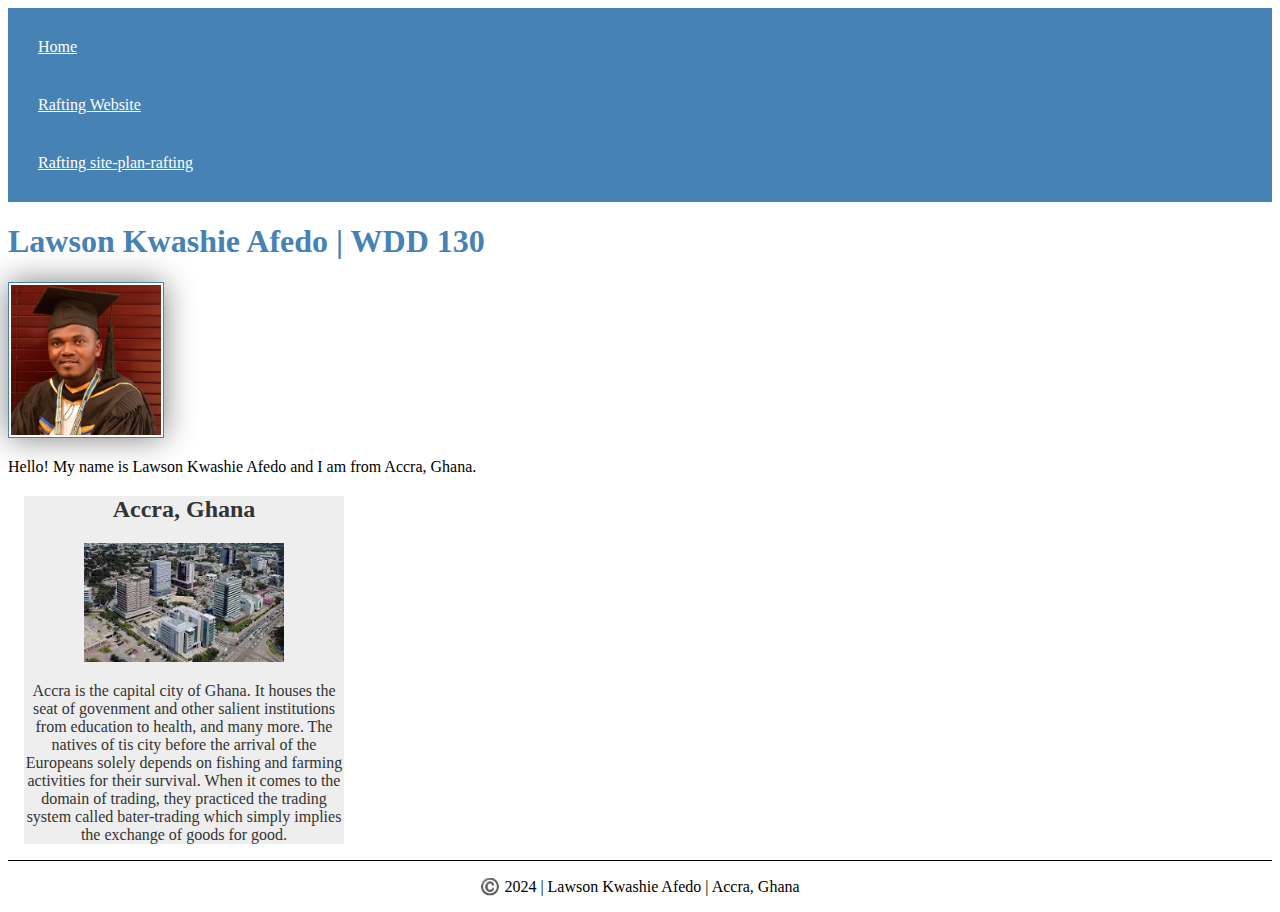
<file: index.html>
<!DOCTYPE html>
<html lang="en-US">
    <head>
        <meta charset="utf-8">
        <meta name="viewpoint" content="width=device-width, initial-scale=1.0">
        <title>Lawson Kwashie Afedo | WDD 130</title>
        <meta name="description" content="Welcome to my home page for WDD130. This course work details the foundamentals of web design. Guess what? ompletion is only within 7 weeks. Yel, you heard me right!">
        <meta name="author" content="Lawson Kwashie Afedo"> 
        <link rel="stylesheet" href="styles/styles.css">
    </head>
    <body>
        <header>
            <nav>
                <a href="#">Home</a>
                <a href="wwr/">Rafting Website</a>
                <a href="wwr/site-plan-rafting">Rafting site-plan-rafting</a>
            </nav>
        </header>
        <main>
            <h1>Lawson Kwashie Afedo | WDD 130</h1>
            <img src="images/profile.jpg" alt="Hello, my name is Lawson Kwashie Afedo" width="200">
            <p>Hello! My name is Lawson Kwashie Afedo and I am from Accra, Ghana.</p>
        </main>
        <aside>
            <h2>Accra, Ghana</h2>
            <img src="images/accra.jpeg" alt="Accra Ghana landscape">
            <p>Accra is the capital city of Ghana. It houses the seat of govenment and other salient institutions from education to health, and many more. The natives of tis city before the arrival of the Europeans solely depends on fishing and farming activities for their survival. When it comes to the domain of trading, they practiced the trading system called bater-trading which simply implies the exchange of goods for good.  </p>
        </aside>
        <footer>
            <p>©️ 2024 | Lawson Kwashie Afedo | Accra, Ghana</p>
        </footer>

    </body>
</html>
</file>
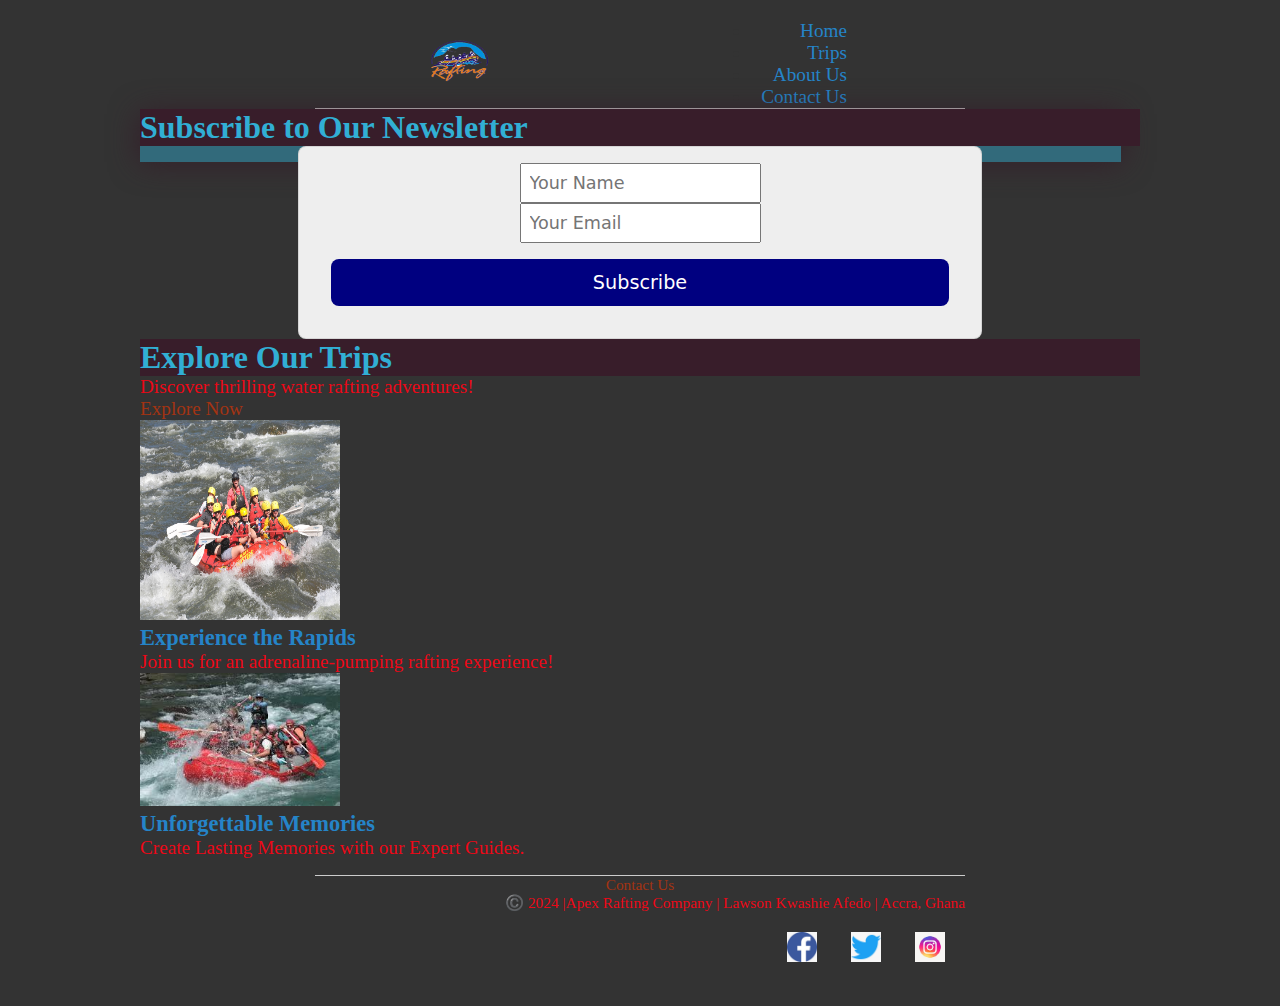
<file: wwr/index.html>
<!DOCTYPE html>
<html lang="en-US">
    <head>
        <meta charset="UTF-8">
        <meta name="viewport" content="width=device-width, initial-scale=1.0">
        <link rel="stylesheet" href="styles/rafting.css">
        <title>About Us Page |Apex Rafting Company</title>
        <meta name="description" content="The Rafting site welcomes our target individuals includes the site purpose, the target audience, branding information, and a styles guide for the course website project">
        <meta name= "author" Lawson Kwashie Afedo>
        <!-- Google Fonts -->
        <link rel="preconnect" href="https://fonts.googleapis.com"> 
        <link rel="preconnect" href="https://fonts.gstatic.com" crossorigin> 
        <link href="https://fonts.googleapis.com/css2?family=Roboto:wght@100;400&display=swap" rel="stylesheet">
        <style>
        /* Styles for header, hero section, newsletter form, CTA, CSS grid, and footer */
        </style>
    </head>
    <body>
    <!-- Header -->
    <header>
        <div class="logo">
            <img src="images/raftinglogo.png" alt="Rafting Site Logo">
        </div>
    <nav>
      <ul>
        <li><a href="index.html">Home</a></li>
        <li><a href="trips.html">Trips</a></li>
        <li><a href="about.html">About Us</a></li>
        <li><a href="contact.html">Contact Us</a></li>
      </ul>
    </nav>
    </header>

    <!-- Hero Section -->
    <section class="hero">
        <div class="hero-background">
            <mg src="images/hero.jpg" alt="hero image">
        </div>
        <div class="hero-content">
             <h1>Apex Rafting Site</h1>
        </div>
    </section>
    <!-- Newsletter Sign-Up Form -->
     <section class="newsletter">
        <h2>Subscribe to Our Newsletter</h2>
        <form action="subscribe.php" method="POST">
            <input type="text" name="name" placeholder="Your Name" required>
            <input type="email" name="email" placeholder="Your Email" required>
            <button type="submit">Subscribe</button>
        </form>
    </section>
    <!-- Call to Action (CTA) -->
    <section class="cta">
        <h2>Explore Our Trips</h2>
        <p>Discover thrilling water rafting adventures!</p>
        <a href="trips.html" class="button">Explore Now</a>
    </section>
    <!-- CSS Grid Layout -->
    <section class="grid-layout">
        <div class="grid-item">
            <img src="images/path_to_image1.jpg" alt="Image 1"width="300" height="200">
            <h3>Experience the Rapids</h3>
            <p>Join us for an adrenaline-pumping rafting experience!</p>
        </div>
        <div class="grid-item">
            <img src="images/path_to_image2.jpg" alt="Image 2">
            <h3>Unforgettable Memories</h3>
            <p>Create Lasting Memories with our Expert Guides.</p>
        </div>
    <!-- Add more grid items as needed -->
    </section>
  <!-- Footer -->
  <footer>
    <a href="contact-us-wireframe-image.jpg">Contact Us</a>
    <nav class ="sociallinks">
        <p>©️ 2024 |Apex Rafting Company | Lawson Kwashie Afedo | Accra, Ghana</p>
        <a href="https://facebook.com">
            <img src="images/facebook.jpg" alt="Facebook">
        </a>
        <a href="https://twitter.com">
            <img src="images/twitter.jpg" alt="Twitter">
        </a>
        <a href="https://instagram.com">
            <img src="images/instagram.jpg" alt="Instagram">
        </a>
    </nav>
</footer>
</body>
</html>
</file>
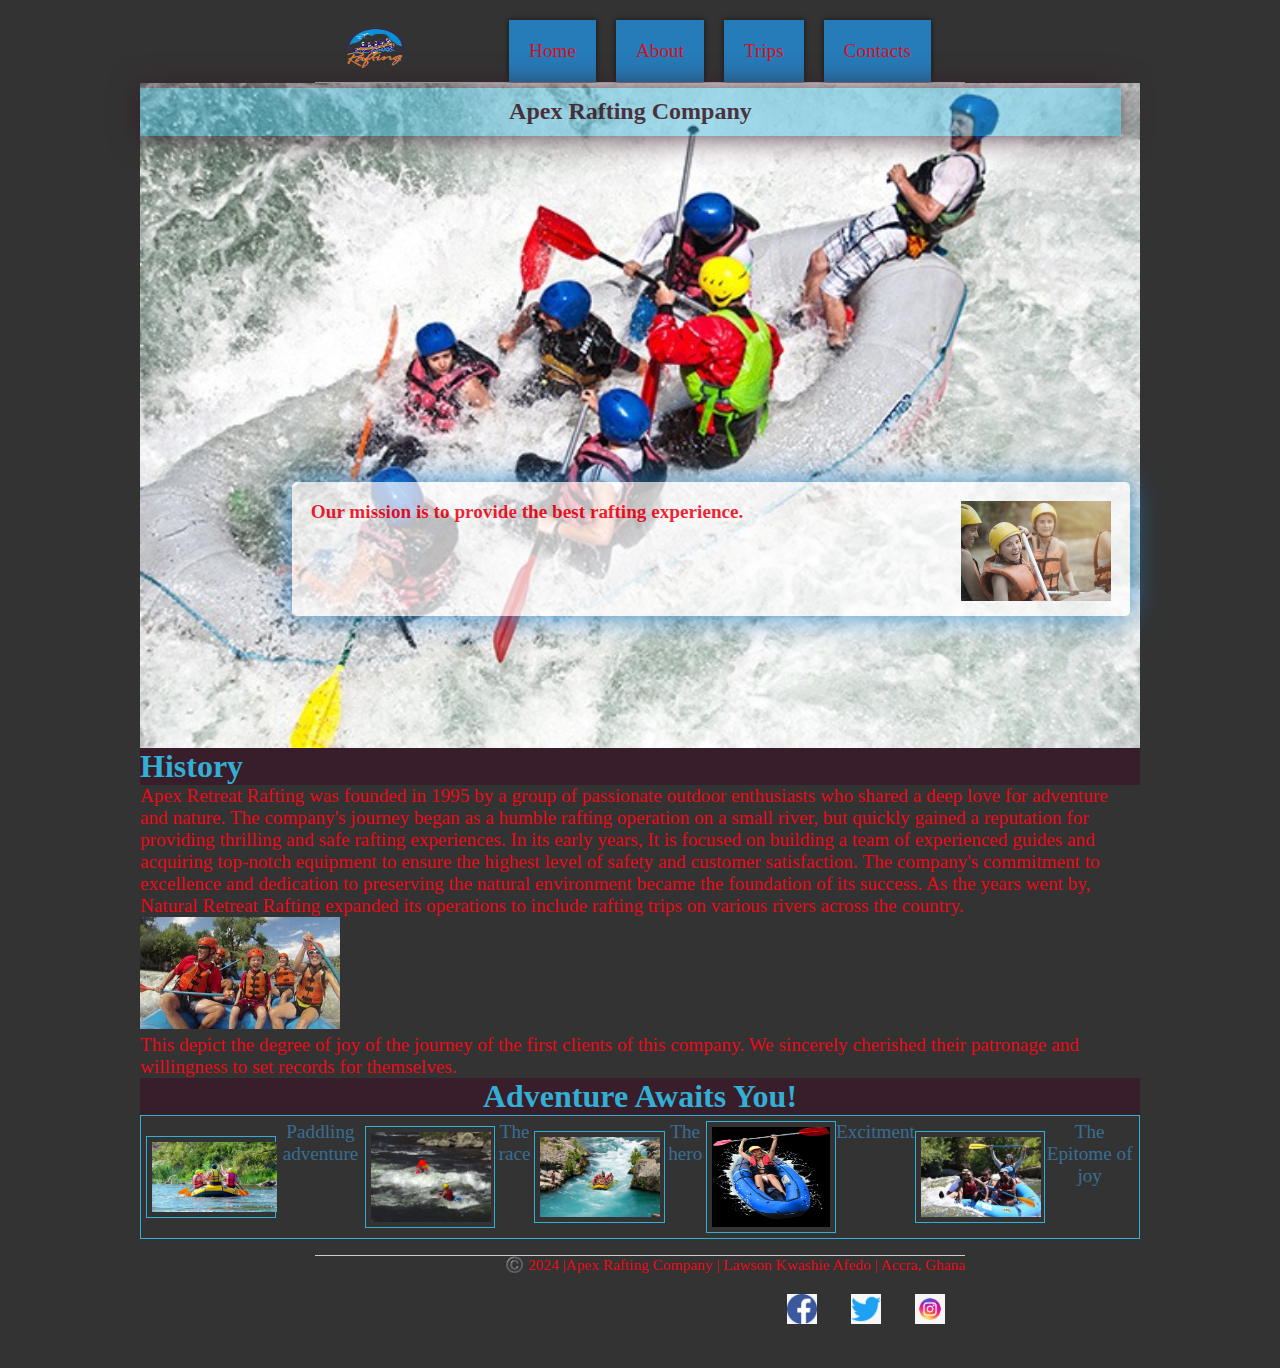
<file: wwr/about.html>
<!DOCTYPE html>
<html lang="en-US">
    <head>
        <meta charset="UTF-8">
        <meta name="viewport" content="width=device-width, initial-scale=1.0">
        <link rel="stylesheet" href="styles/rafting.css">
        <title>About Us Page |Apex Rafting Company</title>
        <meta name="description" content="The Rafting site plan includes the site purpose, the target audience, branding information, and a styles guide for the course website project">
        <meta name= "author" Lawson Kwashie Afedo>
        <!-- Google Fonts -->
        <link rel="preconnect" href="https://fonts.googleapis.com"> 
        <link rel="preconnect" href="https://fonts.gstatic.com" crossorigin> 
        <link href="https://fonts.googleapis.com/css2?family=Roboto:wght@100;400&display=swap" rel="stylesheet">
    </head>

    <body>
        <header class="header">
            <div class="logo">
                <img src="images/raftinglogo.png" alt="Rafting Site Logo">
            </div>
            <nav>
                <ul class="navigation">
                    <li><a href="index.html">Home</a></li>
                    <li><a href="about.html">About</a></li>
                    <li><a href="trips.html">Trips</a></li>
                    <li><a href="contact.html">Contacts</a></li>      
                </ul>
            </nav>
        </header>
    <main>
        <div class="hero">
            <img src="images/hero.jpg" alt="hero image">
            <h1>Apex Rafting Company</h1>
            <article class="article">
                <img src="images/happy_client.jpg" alt="Happy_Client">
                <p>Our mission is to provide the best rafting experience.</p>
            </article>
        </div>
        <section class="History">
            <h2>History</h2>
            <p>Apex Retreat Rafting was founded in 1995 by a group of passionate outdoor enthusiasts who shared a deep love for adventure and nature. The company's journey began as a humble rafting operation on a small river, but quickly gained a reputation for providing thrilling and safe rafting experiences.

                In its early years, It is focused on building a team of experienced guides and acquiring top-notch equipment to ensure the highest level of safety and customer satisfaction. The company's commitment to excellence and dedication to preserving the natural environment became the foundation of its success.
                
                As the years went by, Natural Retreat Rafting expanded its operations to include rafting trips on various rivers across the country.
            </p>
            <img src="images/history.jpg" alt="history picture">
            <p>This depict the degree of joy of the journey of the first clients of this company. We sincerely cherished their patronage and willingness to set records for themselves.</p>
        </section>

        <section class="pictures"> 
            <h2>Adventure Awaits You!</h2>
            <div class="adventure-grid">
                <figure>
                    <figure><img src="images/advt1.jpg" alt="Rafting Adventure 1" width="80" height="70"></figure>
                    <figcaption>Paddling adventure</figcaption>
                    <figure><img src="images/advt2.jpg" alt="Rafting Adventure 2" width="70" height="90"></figure>
                    <figcaption>The race</figcaption>
                    <figure><img src="images/advt3.jpg" alt="Rafting Adventure 3" width="90" height="80"></figure>
                    <figcaption>The hero</figcaption>
                    <figure><img src="images/advt4.jpg" alt="Rafting Adventure 4" width="100" height="100"></figure>
                    <figcaption>Excitment</figcaption>
                    <figure><img src="images/advt5.jpg" alt="Rafting Adventure 5" width="30" height="80"></figure>
                    <figcaption>The Epitome of joy</figcaption>
                </figure>
            </div>
        </section>
    </main>
    <footer>
        <nav class ="sociallinks">
            <p>©️ 2024 |Apex Rafting Company | Lawson Kwashie Afedo | Accra, Ghana</p>
            <a href="https://facebook.com">
                <img src="images/facebook.jpg" alt="Facebook">
            </a>
            <a href="https://twitter.com">
                <img src="images/twitter.jpg" alt="Twitter">
            </a>
            <a href="https://instagram.com">
                <img src="images/instagram.jpg" alt="Instagram">
            </a>
        </nav>
    </footer>
    </body>
</html>
</file>
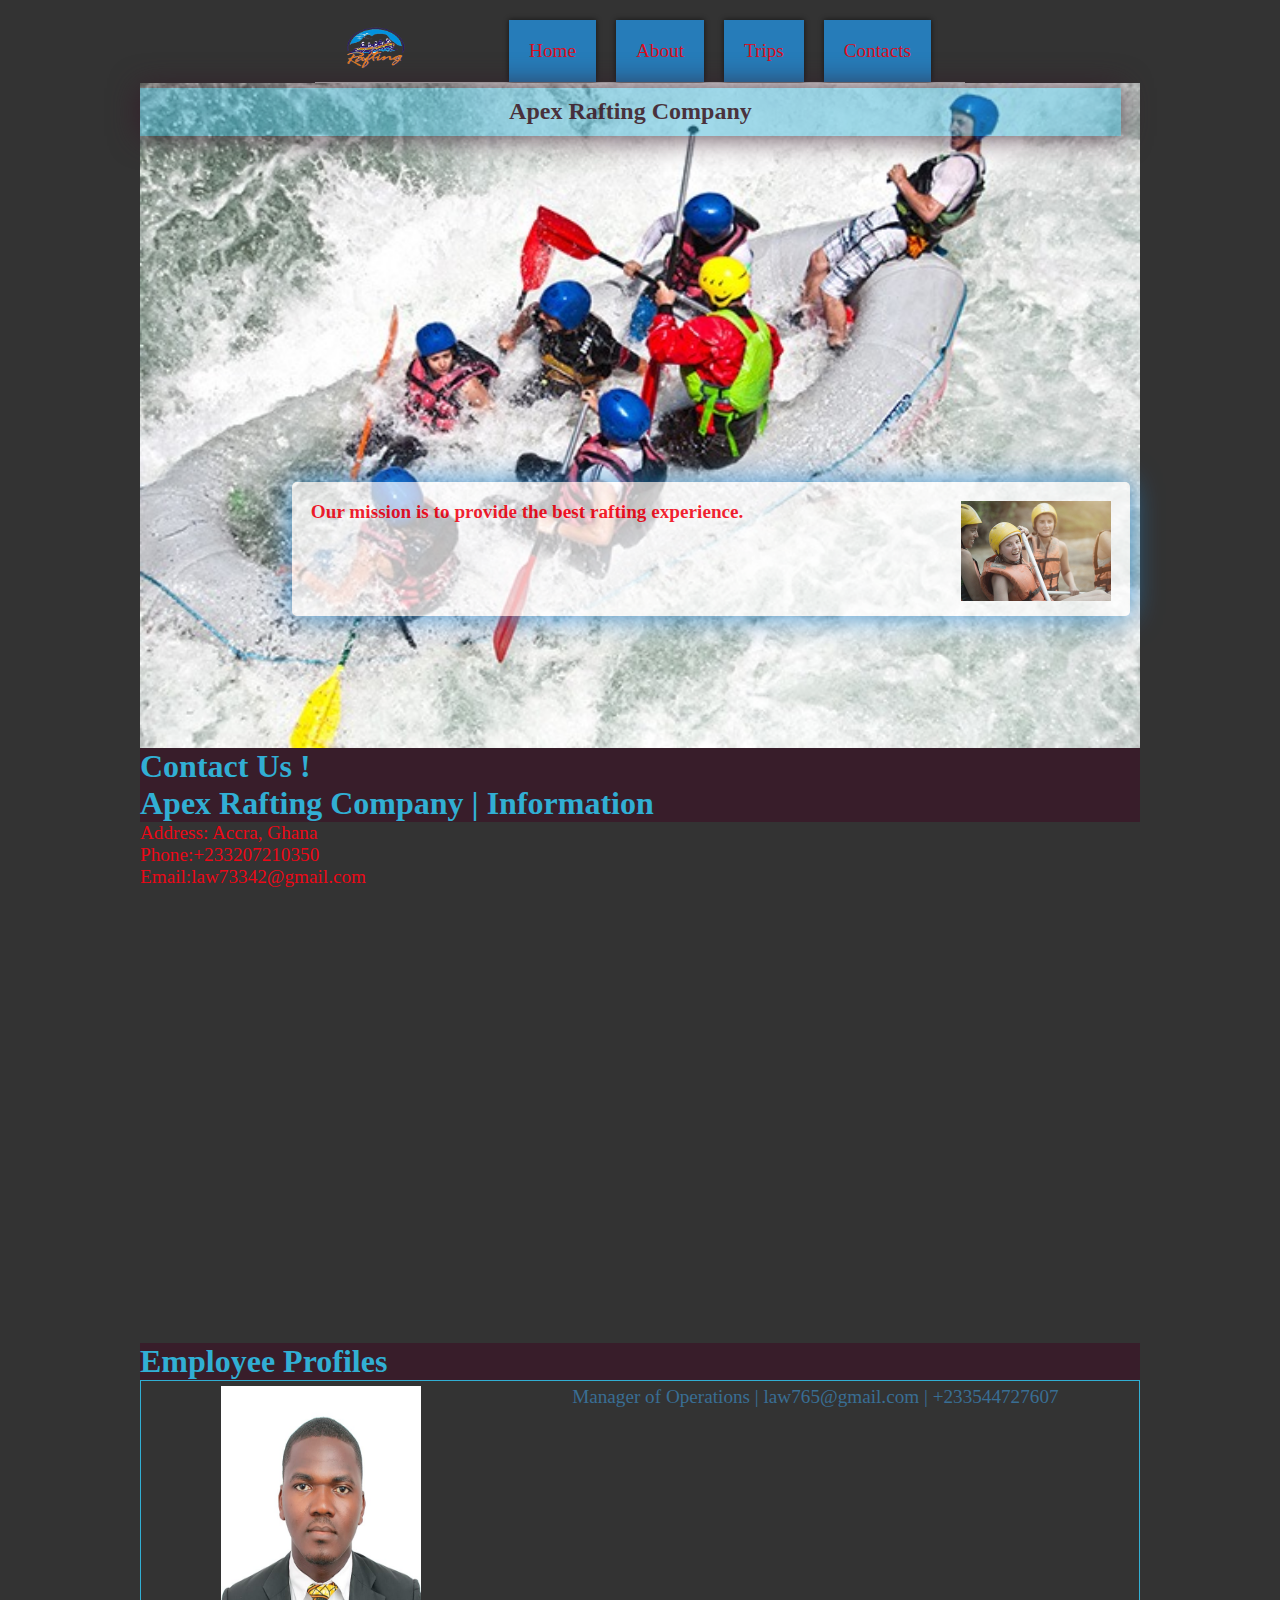
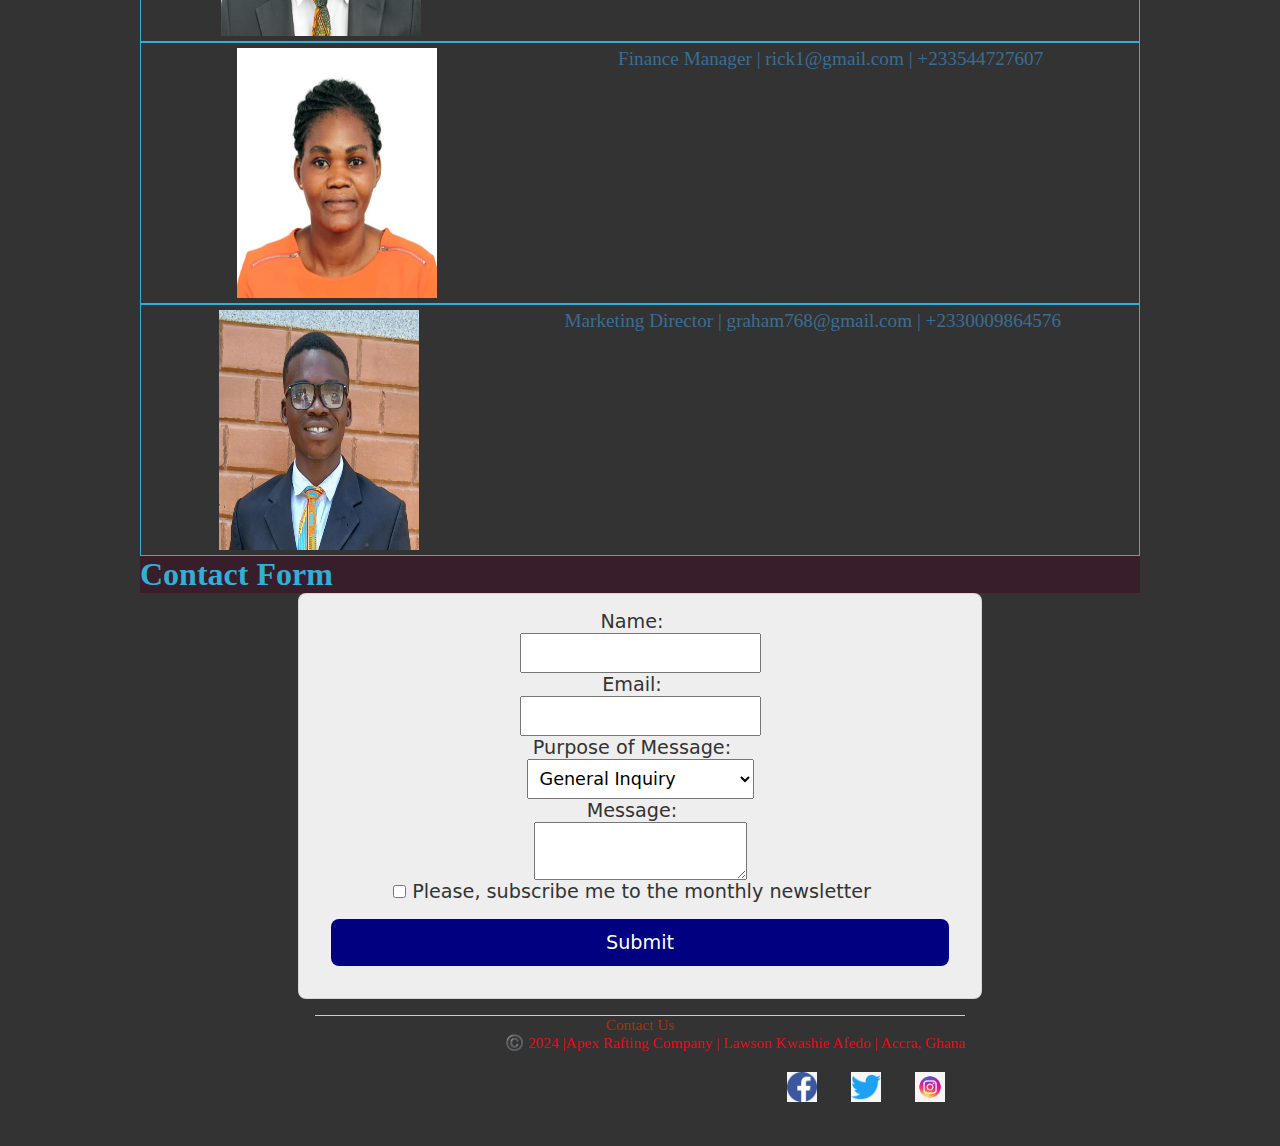
<file: wwr/contact.html>
<!DOCTYPE html>
<html lang="en-US">
    <head>
        <meta charset="UTF-8">
        <meta name="viewport" content="width=device-width, initial-scale=1.0">
        <link rel="stylesheet" href="styles/rafting.css">
        <title>Conctact Us Page |Apex Rafting Company</title>
        <meta name="description" content="The contact us page includes a form detailing how the target audience can reach us for information. Reach out to us for all your rafting services">
        <meta name= "author=" Lawson Kwashie Afedo>
        <!-- Google Fonts -->
        <link rel="preconnect" href="https://fonts.googleapis.com"> 
        <link rel="preconnect" href="https://fonts.gstatic.com" crossorigin> 
        <link href="https://fonts.googleapis.com/css2?family=Roboto:wght@100;400&display=swap" rel="stylesheet">
    </head>

    <body>
        <header class="header">
            <div class="logo">
                <img src="images/raftinglogo.png" alt="Rafting Site Logo">
            </div>
            <nav>
                <ul class="navigation">
                    <li><a href="index.html">Home</a></li>
                    <li><a href="about.html">About</a></li>
                    <li><a href="trips.html">Trips</a></li>
                    <li><a href="contact.html">Contacts</a></li>      
                </ul>
            </nav>
        </header>
    <main>
        <div class="hero">
            <img src="images/hero.jpg" alt="hero image">
            <h1>Apex Rafting Company</h1>
            <article class="article">
                <img src="images/happy_client.jpg" alt="Happy Client">
                <p>Our mission is to provide the best rafting experience.</p>
            </article>
        </div>
        <section>
            <h2>Contact Us !</h2>
            <div>
              <h2>Apex Rafting Company | Information</h2>
              <p>Address: Accra, Ghana</p>
              <p>Phone:+233207210350</p>
              <p>Email:law73342@gmail.com</p>
              <iframe src="https://www.google.com/maps/embed?pb=!1m14!1m12!1m3!1d3970.3952832968043!2d-0.23938968922794154!3d5.655825232613706!2m3!1f0!2f0!3f0!3m2!1i1024!2i768!4f13.1!5e0!3m2!1sen!2sgh!4v1698046976103!5m2!1sen!2sgh" width="600" height="450" style="border:0;" allowfullscreen="" loading="lazy" referrerpolicy="no-referrer-when-downgrade"></iframe>
            </div>
            <div>
              <h2>Employee Profiles</h2>
              <figure>
                <img src="images/worker 1.jpg" alt="Worker 1" width="200"  height="250">
                <figcaption> Manager of Operations | law765@gmail.com | +233544727607</figcaption>
              </figure>
              <figure>
                <img src="images/worker 2.jpg" alt="worker 2" width="200"  height="250">
                <figcaption> Finance Manager | rick1@gmail.com | +233544727607</figcaption>
              </figure>
              <figure>
                <img src="images/Worker 3.jpg" alt="Worker 3" width="200" height="240">
                <figcaption> Marketing Director | graham768@gmail.com | +2330009864576</figcaption>
             </figure>
            </div>
            <div>
              <h2>Contact Form</h2>
              <form>
                <label for="name">Name:</label>
                <input type="text" id="name" name="name" required>
        
                <label for="email">Email:</label>
                <input type="email" id="email" name="email" required>
        
                <label for="purpose">Purpose of Message:</label>
                <select id="purpose" name="purpose">
                  <option value="general">General Inquiry</option>
                  <option value="reservation">Reservation Question</option>
                  <option value="suggestion">Website Suggestion</option>
                </select>
                <label for="message">Message:</label>
                <textarea id="message" name="message" required></textarea>
                <label for="newsletter">
                  <input type="checkbox" id="newsletter" name="newsletter">
                  Please, subscribe me to the monthly newsletter
                </label>
                <button type="submit">Submit</button>
              </form>
            </div>
        </section>
    </main>
    <footer>
        <a href="contact-us-wireframe-image.jpg">Contact Us</a>
        <nav class ="sociallinks">
            <p>©️ 2024 |Apex Rafting Company | Lawson Kwashie Afedo | Accra, Ghana</p>
            <a href="https://facebook.com">
                <img src="images/facebook.jpg" alt="Facebook">
            </a>
            <a href="https://twitter.com">
                <img src="images/twitter.jpg" alt="Twitter">
            </a>
            <a href="https://instagram.com">
                <img src="images/instagram.jpg" alt="Instagram">
            </a>
        </nav>
    </footer>
    </body>
</html>
</file>
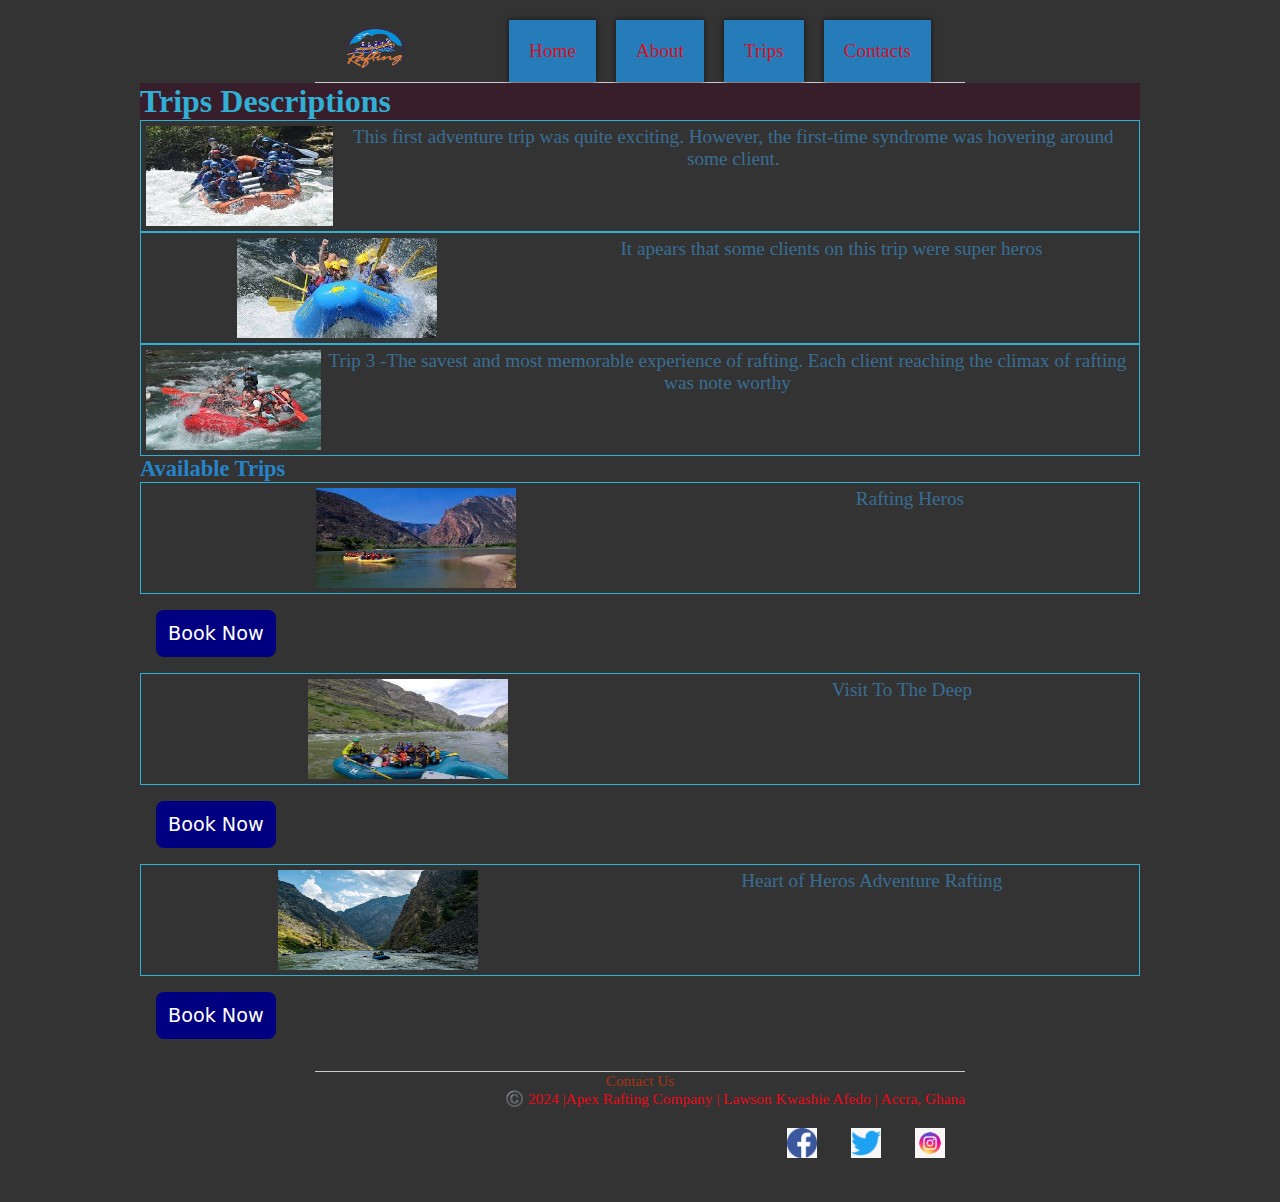
<file: wwr/trips.html>
<!DOCTYPE html>
<html lang="en-US">
    <head>
        <meta charset="UTF-8">
        <meta name="viewport" content="width=device-width, initial-scale=1.0">
        <link rel="stylesheet" href="styles/rafting.css">
        <title>Conctact Us Page |Apex Rafting Company</title>
        <meta name="description" content="The trip page provides available trips our target audience can reach us for information. Reach out to us for all your rafting services">
        <meta name= "author=" Lawson Kwashie Afedo>
        <!-- Google Fonts -->
        <link rel="preconnect" href="https://fonts.googleapis.com"> 
        <link rel="preconnect" href="https://fonts.gstatic.com" crossorigin> 
        <link href="https://fonts.googleapis.com/css2?family=Roboto:wght@100;400&display=swap" rel="stylesheet">
    </head>

    <body>
        <header class="header">
            <div class="logo">
                <img src="images/raftinglogo.png" alt="Rafting Site Logo">
            </div>
            <nav>
                <ul class="navigation">
                    <li><a href="index.html">Home</a></li>
                    <li><a href="about.html">About</a></li>
                    <li><a href="trips.html">Trips</a></li>
                    <li><a href="contact.html">Contacts</a></li>      
                </ul>
            </nav>
        </header>
    <main>
        <section>
            <div>
              <h2>Trips Descriptions</h2>
            </div>
            <div>
              <figure>
                <img src="images/Exciting trip 1.jpg" alt="Exciting trip 1" width="100" height="100">
                <figcaption>This first adventure trip was quite exciting. However, the first-time syndrome was hovering around some client.</figcaption>
              </figure>
              <figure>
                <img src="images/Exciting Trip 2.jpg" alt="Exciting trip 2" width="100"  height="100">
                <figcaption>It apears that some clients on this trip were super heros </figcaption>
              </figure>
              <figure>
                <img src="images/Exciting Trip 3.jpg" alt="Exciting trip 3" width="100" height="100">
                <figcaption>Trip 3 -The savest and most memorable experience of rafting. Each client reaching the climax of rafting was note worthy </figcaption>
              </figure>
            </div>
            <div>
                <table>
                    <h3> Available Trips</h3>
                    <figure>
                        <img src="images/Available_Trip1.jpg" alt="trip 1" width="100" height="100">
                        <figcaption>Rafting Heros</figcaption>
                    </figure>
                      <button type="Book Now">Book Now</button> 
                    <figure>
                        <img src="images/Available_Trip2.jpg" alt="trip 2" width="100"  height="100">
                        <figcaption> Visit To The Deep</figcaption>
                    </figure>
                      <button type="Book Now">Book Now</button>
                    <figure>
                        <img src="images/Available_Trip3.webp" alt="trip 3" width="100" height="100">
                        <figcaption>Heart of  Heros Adventure Rafting</figcaption>
                    </figure>
                    <button type="Book Now">Book Now</button>
                </table>
            </div>
          </section>
    </main>
    <footer>
        <a href="contact-us-wireframe-image.jpg">Contact Us</a>
        <nav class ="sociallinks">
            <p>©️ 2024 |Apex Rafting Company | Lawson Kwashie Afedo | Accra, Ghana</p>
            <a href="https://facebook.com">
                <img src="images/facebook.jpg" alt="Facebook">
            </a>
            <a href="https://twitter.com">
                <img src="images/twitter.jpg" alt="Twitter">
            </a>
            <a href="https://instagram.com">
                <img src="images/instagram.jpg" alt="Instagram">
            </a>
        </nav>
    </footer>
    </body>
</html>
</file>
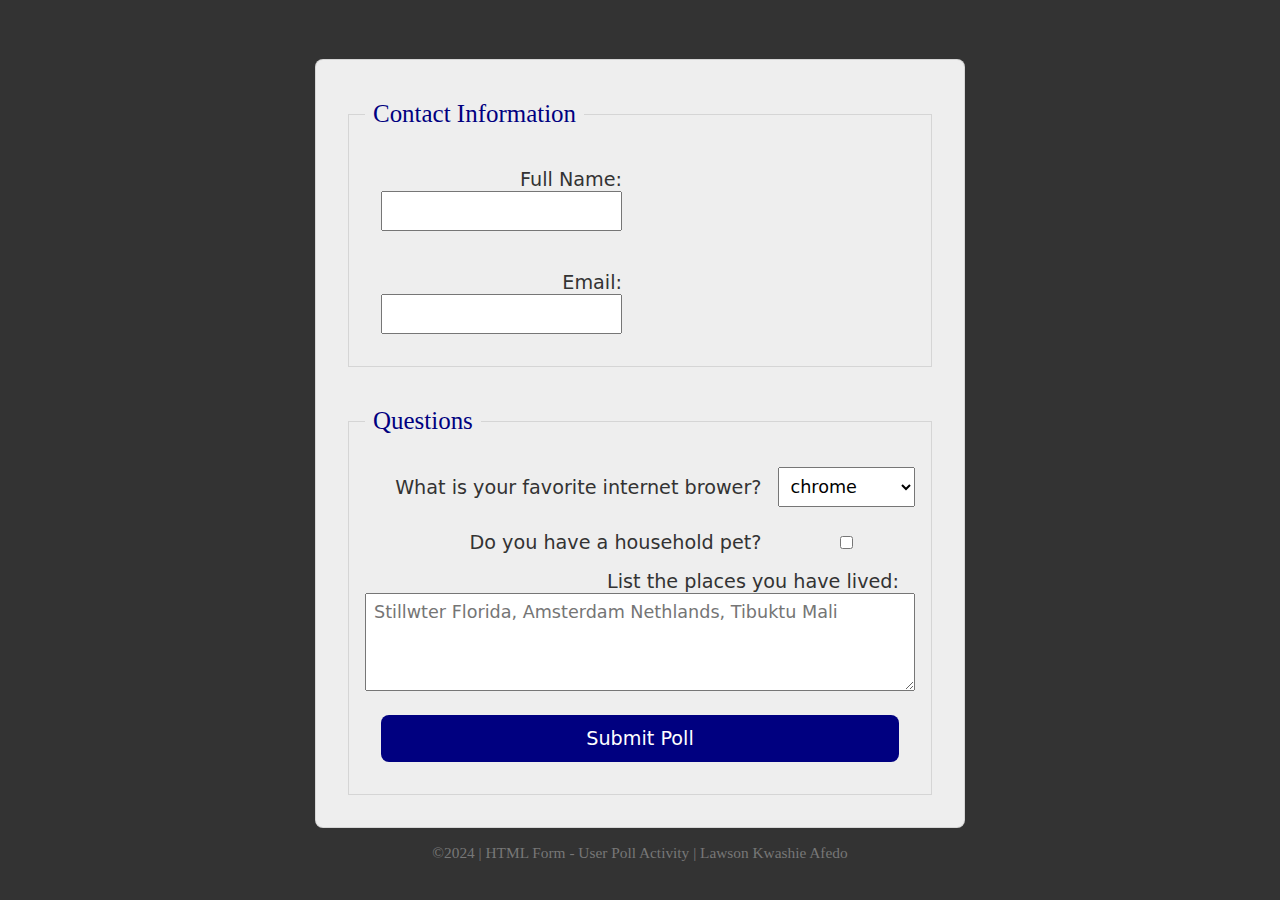
<file: wwr/week05/poll-form.html>
<!DOCTYPE html>
<html lang="en-us">
    <head>
        <meta charset="utf-8">
        <meta name="viewpoint" content="width=device-width, initial-scale=1">
        <title>WDD 130 | HTML Form - User Poll</title>
        <link rel="stylesheet" href="styles/poll-form.css">
    </head>
    <body>
    <header>
        <h1>WDD 130 | Lawson Kwashie Afedo | HTML Form - User Poll</h1>
    </header>
    <main>
        <form>
            <fieldset>
                <legend>Contact Information</legend>
                <div class="form-item column2">
                    <label>Full Name: <input type="text" name= "fullname"></label>
                </div>
                <div class="form-item column2">
                    <label>Email: <input type="email" name= "username"></label>
                </div>
            </fieldset>
            <fieldset>
                <legend>Questions</legend>
                <div class="form-item column1">
                    <label for="browser">What is your favorite internet brower?</label>
                <select id="browser" name="browser">
                    <option value="chrome">chrome</option>
                    <option value="firefox">firefox</option>
                    <option value="safari">safari</option>
                    <option value="edge">edge</option>
                    <option value="brave">brave</option>
                    <option value="other">other</option>
                </select>
                </div>
                <div class="form-item column1">
                    <label for="pet"> Do you have a household pet?</label>  
                    <input type="checkbox" id="pet" name="pet">
                </div>
                <div class="form-item">
                    <label for="feedback">List the places you have lived:  </label>
                    <textarea id="feedback" name="feedback" rows="4" placeholder="Stillwter Florida, Amsterdam Nethlands, Tibuktu Mali"></textarea>
                </div>
                <button type="submit">Submit Poll</button>
            </fieldset>
        </form>
    </main>
    <footer>
        <p>©2024 | HTML Form - User Poll Activity | Lawson Kwashie Afedo</p>
    </footer>
    </body>
</html>
</file>
<file: styles/styles.css>
nav {
    background-color: steelblue;
    padding: 10px;
} 
nav a {
    color: white;
    display: block;
    padding: 20px;
}
h1 {
    color: steelblue;
}
main img {
    width: 150px;
    height: auto;
    border: 1px solid steelblue;
    padding: 2px;
    box-shadow: 0 0 30px gray;
}
p {
    padding: 0;
}
main {
    max-width: 840px;
}
aside {
    width: 20rem;
    margin: 1rem;
    border: 1px solid rgba(0, 0, 0 0.2); /* 1*/
    background-color: #eee;
    color: #333;
    text-align: center;
}
aside img {
    width: 200px;
    height: auto;
}
footer {
    margin-top: 15px;
    border-top: 1px solid #000;
    text-align: center;
}
</file>
<file: wwr/styles/rafting.css>
/* rafting.css */
:root {
    --primary-color: #2584c8; /* Replace with primary color */
    --secondary-color: #f40616fb; /* Replace with secondary color */
    --accent1-color: #A43312; /* Replace with accent color */
    --accent2-color: #381D2A; /* Replace with accent color */
}

body {
    font-family: 'Roboto', sans-serif;
    max-width: 1000px; /* Limiting the width of the page */
    margin: 0 auto;
    padding: 20px;
}
/*heading format*/
h1, h2, h3, h4, h5, h6, figcaption {
    color: var(--primary-color);
}

p {
    color: var(--secondary-color);
}

a {
    text-decoration: none; /* Removing underline from links */
    color: var(--accent1-color);
}

 /* Limit page width */
 * {
    margin: 0 auto;
    max-width: 1200px;
    position: relative;
 }

    /* Styling the hero section */
    
div.hero {
    position: relative;
}

.hero h1 {
    position: absolute;
    top: 5px;
    height: auto;
    text-align:center ;
    width: 100%;
    color: var(--accent2-color);
    max-width: 960px;
    padding: 0.65rem;
    background-color:rgba(49, 175, 212, 0.5);
    box-shadow: 0 0 30px;
    opacity: .9;
    margin: auto;

}

    /*Styling the article section */  
.hero article {
    position: absolute;
    bottom: 200px;
    opacity: 0.9;
    width: 80%;
    height: 5em;
    box-shadow: 0 0 30px;
    top: 60%;
    right: 10px;
    border-radius: 5px;
    font-weight: 700;
    background-color: rgba(255, 255, 255, 0.8); /* Background color with opacity */
    padding: 1em;
    color: var(--primary-color);
}

.hero img {
    display: block;
    height: auto;
    width: 100%
    
}

.article img {
    position: relative;
    width: 150px;
    height: auto;
    float: right;
}
/*Sections formatting*/
section h2 {
  color: #31AFD4;
  background-color:var(--accent2-color);
  font-size: xx-large;
}
section figcaption{
  color: #396E94;
  text-align: center;
}
section img {
  width: 200px;
}
/*History formating*/
section.history {
  display: grid;
  grid-template-columns: 25% 25% 25% 25%; 
}
section.history h2{
  text-align: center;
  grid-column: 1 / span 4;
}
section.history p {
  grid-column: span;
  padding: 2rem;
}

/*picture formating*/
section.picture{
  display: grid;
  grid-template-columns: 20% 20% 20% 20% 20%;
}
section.pictures h2 {
  text-align: center;
  grid-column: 1 / span 5;
}
/*header format*/
header {
  margin: 1rem auto;
  display: flex;
  grid-template-columns: 120px 1fr 2fr;
  align-items: center;
  border-bottom: 1px solid #ccc;
  max-width: 1000px;
  width: 650px;
  }
.logo img {
    margin: 0 0.25rem 0.1rem;
    width: 64px;
    height: auto;  
}
.navigation {
    display: flex;
    list-style: none;
    opacity: .9;
  }
  .navigation li {
    flex: 1 1 100%;
  }
  .navigation a {
    display: block;
    color: navy;
    padding: 20px;
    text-decoration: none;
    box-shadow: 0 0 5px #111;
    flex: 1 1 50%;
    text-align: center;background-color:var(--primary-color);
    color:var(--secondary-color);
  }
  navigation a :hover {
    color: tomato;
    font-weight: 700;
    text-decoration: underline;
  }
  nav {
    text-align: right;
  }
  .navigation {
    display: flex;
  }
  .flexbox-container {
    display: flex;
    flex-direction: row;
    justify-content: center;
    border: 2px solid;
    height: auto;
  }
  
  .flexbox-item {
    width: 50px;
    margin: 10px;
    border: 3px solid #333;
  
  }
    /*styling the figure*/
  figure {
    border: thin #31AFD4 solid;
    display: flex;
    flex-flow: row;
    padding: 5px;
    min-width: 5%;
    height: 10%;
    margin: auto;
    align-items: stretch;
    object-fit: cover;
    
  }
  .adventures-grid img {
    width: 20%;
    height:  20%;
    display: flexbox;
    margin: 10px;
    border: 3px solid #333;
    display: flex;
  }
   /* Add any desired styles for the captions */
  .adventures-grid figcaption {
    background-color: #200;
    color: #FFFFFF;
    padding: 2px;
  }
header img {
    max-width: 100px; /* Adjust as needed */
}

nav a {
    margin: 0 10px;
    color: var(--primary-color);
}
footer .sociallinks img {
    text-align: center;
    padding: 20px 0;
    width: 30px;
    margin-right: 10px;
}
/* styling the contact us form*/
/* styling the universal selector*/
{ padding: 0;
  box-sizing: border-box;
}
body {
    font-family: merriweather, Georgia, serif;
    font-size: 1.2em;
    color: #333;
    background-color: #333;

}
header {
  margin: 0 auto;
  width: 650;
}
h1 {
    margin: 1rem;
    font-size: 1.5rem;
    color:navy;
    text-align: center;
}
form{
    width: 650px;
    margin: 0 auto;
    padding: 1rem;
    border: 1px solid rgba(0,0,0,0.1);
    border-radius: 0.5rem;
    background-color: #eee;
    display: grid;
}
fieldset {
    display: grid;
    grid-gap: .5rem;
    margin: 1rem;
    border: 1px solid rgba(0,0,0,0.1);
    padding: 1rem;
}
legend {
    padding: 0.5rem;
    color: navy;
    font-size: 1.3em;
}
label, input, button, select, textarea {
    font-family: system-ui, -apple-system, BlinkMacSystemFont, 'Segoe UI', Roboto, Oxygen, Ubuntu, Cantarell, 'Open Sans', 'Helvetica Neue', sans-serif;

}
label {
    text-align: right;
    padding-right: 1rem;
}
input, select, textarea {
    padding: 0.5rem;
    font-size: 1.1rem;
}
input [type= "checkbox"] {
    width: 22px;
    height: 22px;
    vertical-align: bottom;
}
button {
    margin: 1rem;
    background-color: navy;
    color: #fff;
    border: none;
    border-radius: 0.5rem;
    padding: .75rem;
    font-size: 1.2rem;
}
button:hover {
    background-color : darkgreen;
}
footer {
    margin: 1rem auto 0;
    width: 650px;
    text-align: center;
    font-size: 0.8em;
    color: #777;
    border-top: 1px solid #ccc;
}
/* css styling the class selector */
.form-item {
    display: grid;
    align-items: center;
}
.column1 {
    grid-template-columns: 3fr 1fr;
    margin: 0.5rem 0;
}
.column2 {
    grid-template-columns: 1fr 2fr;
    margin: 1rem;
}
</file>
<file: wwr/week05/styles/poll-form.css>
/* Import Google Fonts */
@import url('https://fonts.googleapis.com/css2?family=Roboto:wght@100;300&display=swap');
/* styling the universal selector*/
*{
    margin: 0;
    padding: 0;
    box-sizing: border-box;
}
body {
    font-family: merriweather, Georgia, serif;
    font-size: 1.2em;
    color: #333;
    background-color: #333;

}
header {
    margin: 0 auto;
    width: 650;
}
h1 {
    margin: 1rem;
    font-size: 1.5rem;
    color:navy
    text-align; center;
}
form{
    width: 650px;
    margin: 0 auto;
    padding: 1rem;
    border: 1px solid rgba(0,0,0,0.1);
    border-radius: 0.5rem;
    background-color: #eee;
    display: grid;
}
fieldset {
    display: grid;
    grid-gap: .5rem;
    margin: 1rem;
    border: 1px solid rgba(0,0,0,0.1);
    padding: 1rem;
}
legend {
    padding: 0.5rem;
    color: navy;
    font-size: 1.3em;
}
label, input, button, select, textarea {
    font-family: system-ui, -apple-system, BlinkMacSystemFont, 'Segoe UI', Roboto, Oxygen, Ubuntu, Cantarell, 'Open Sans', 'Helvetica Neue', sans-serif;

}
label {
    text-align: right;
    padding-right: 1rem;
}
input, select, textarea {
    padding: 0.5rem;
    font-size: 1.1rem;
}
input [type= "checkbox"] {
    width: 22px;
    height: 22px;
    vertical-align: bottom;
}
button {
    margin: 1rem;
    background-color: navy;
    color: #fff;
    border: none;
    border-radius: 0.5rem;
    padding: .75rem;
    font-size: 1.2rem;
}
button:hover {
    background-color : darkgreen:
}
footer {
    margin: 1rem auto 0;
    width: 650px;
    text-align: center;
    font-size: 0.8em;
    color: #777;
    border-top: 1pxsolid #ccc;
}
/* css styling the class selector */
.form-item {
    display: grid;
    align-items: center;
}
.column1 {
    grid-template-columns: 3fr 1fr;
    margin: 0.5rem 0;
}
.column2 {
    grid-template-columns: 1fr 2fr;
    margin: 1rem;
}
</file>
